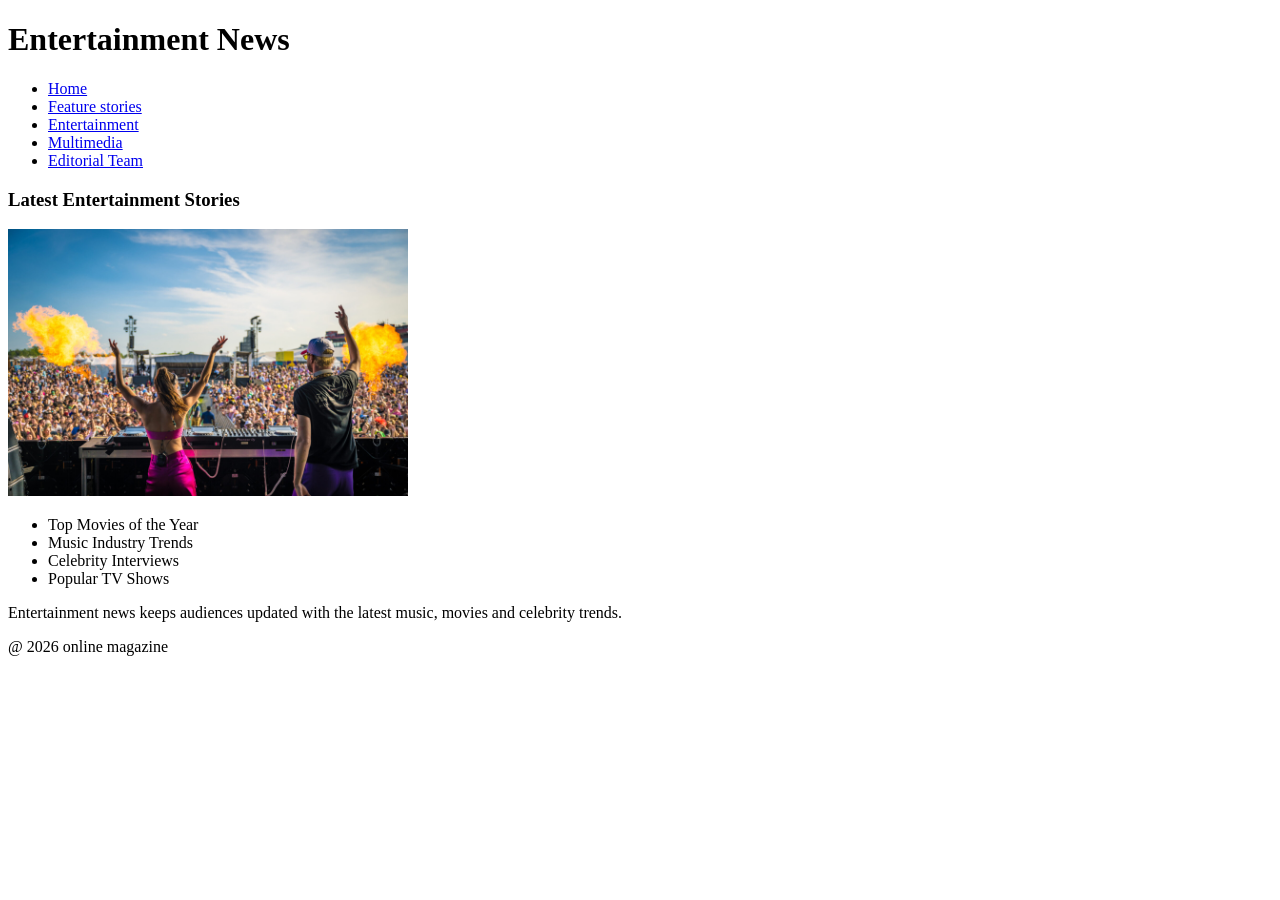
<file: entertainment.html>
<!DOCTYPE html>
<html>
<head>
	<meta charset="utf-8">
	<meta name="viewport" content="width=device-width, initial-scale=1">
	<title>Entertainment</title>
</head>
<body>
<h1>Entertainment News</h1>
<nav>
	<ul>
		<li><a href="index.html">Home</a></li>
		<li><a href="feature.html">Feature stories</a></li>
		<li><a href="entertainment.html">Entertainment</a></li>
		<li><a href="multimedia.html">Multimedia</a></li>
		<li><a href="editorial.html">Editorial Team</a></li>
	</ul>
</nav>
<h3>Latest Entertainment Stories</h3>
<img src="music concert.jpg"width="400">
	<ul>
		<li>Top Movies of the Year</li>
		<li>Music Industry Trends</li>
		<li>Celebrity Interviews</li>
		<li>Popular TV Shows</li>
	</ul>
	<p>Entertainment news keeps audiences updated with the latest music, movies and celebrity trends.</p>


<p>@ 2026 online magazine</p>

</body>
</html>
</file>
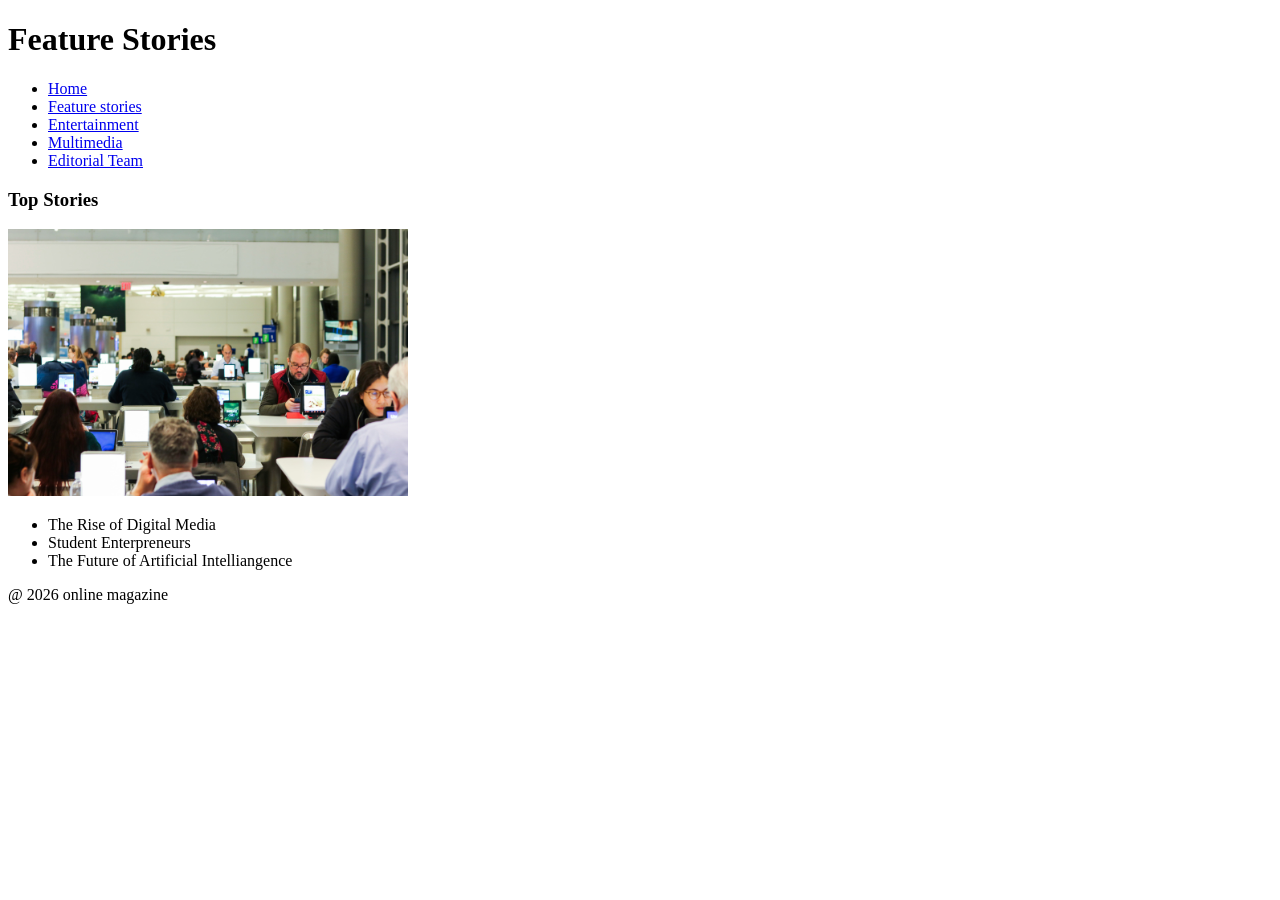
<file: feature.html>
<!DOCTYPE html>
<html>
<head>
	<meta charset="utf-8">
	<meta name="viewport" content="width=device-width, initial-scale=1">
	<title>Feature Stories</title>
</head>
<body>
<h1>Feature Stories</h1>
<nav>
	<ul>
		<li><a href="index.html">Home</a></li>
		<li><a href="feature.html">Feature stories</a></li>
		<li><a href="entertainment.html">Entertainment</a></li>
		<li><a href="multimedia.html">Multimedia</a></li>
		<li><a href="editorial.html">Editorial Team</a></li>
	</ul>
</nav>
<h3>Top Stories</h3>
<img src="feature.jpg"width="400">
	<ul>
		<li>The Rise of Digital Media</li>
		<li>Student Enterpreneurs</li>
		<li>The Future of Artificial Intelliangence</li>
	</ul>
<p>@ 2026 online magazine</p>

</body>
</html>
</file>
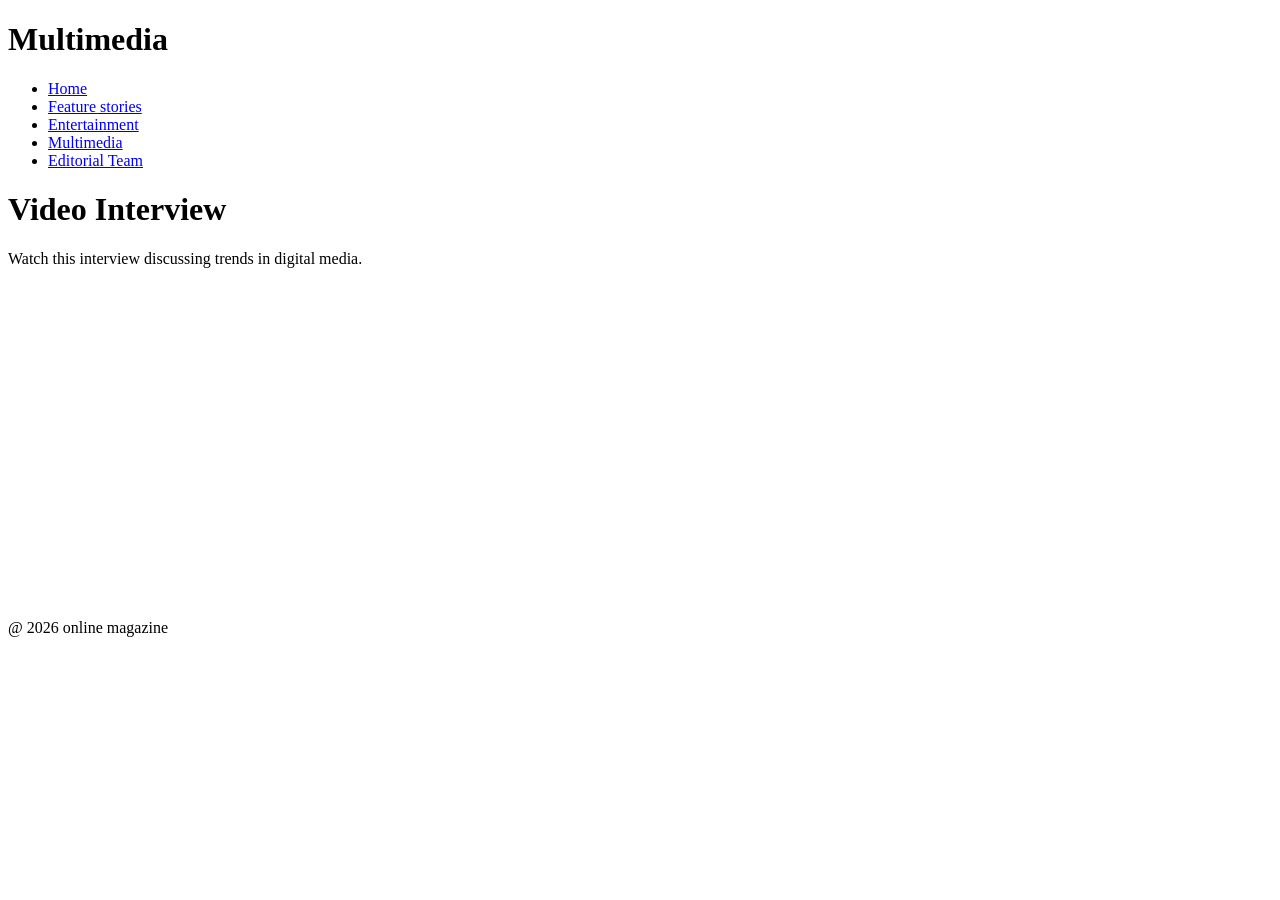
<file: multimedia.html>
<!DOCTYPE html>
<html>
<head>
	<meta charset="utf-8">
	<meta name="viewport" content="width=device-width, initial-scale=1">
	<title>Multimedia</title>
</head>
<body>
<h1>Multimedia</h1>
<nav>
	<ul>
		<li><a href="index.html">Home</a></li>
		<li><a href="feature.html">Feature stories</a></li>
		<li><a href="entertainment.html">Entertainment</a></li>
		<li><a href="multimedia.html">Multimedia</a></li>
		<li><a href="editorial.html">Editorial Team</a></li>
	</ul>
</nav>
<h1>Video Interview</h1>

<p>Watch this interview discussing trends in digital media.</p>
<iframe width="560" height="315" src="https://www.youtube.com/embed/jcdHNiTHeok?si=dqbo41fEDxMykDEy" title="YouTube video player" frameborder="0" allow="accelerometer; autoplay; clipboard-write; encrypted-media; gyroscope; picture-in-picture; web-share" referrerpolicy="strict-origin-when-cross-origin" allowfullscreen></iframe>

<p>@ 2026 online magazine</p>

</body>
</html>
</file>
